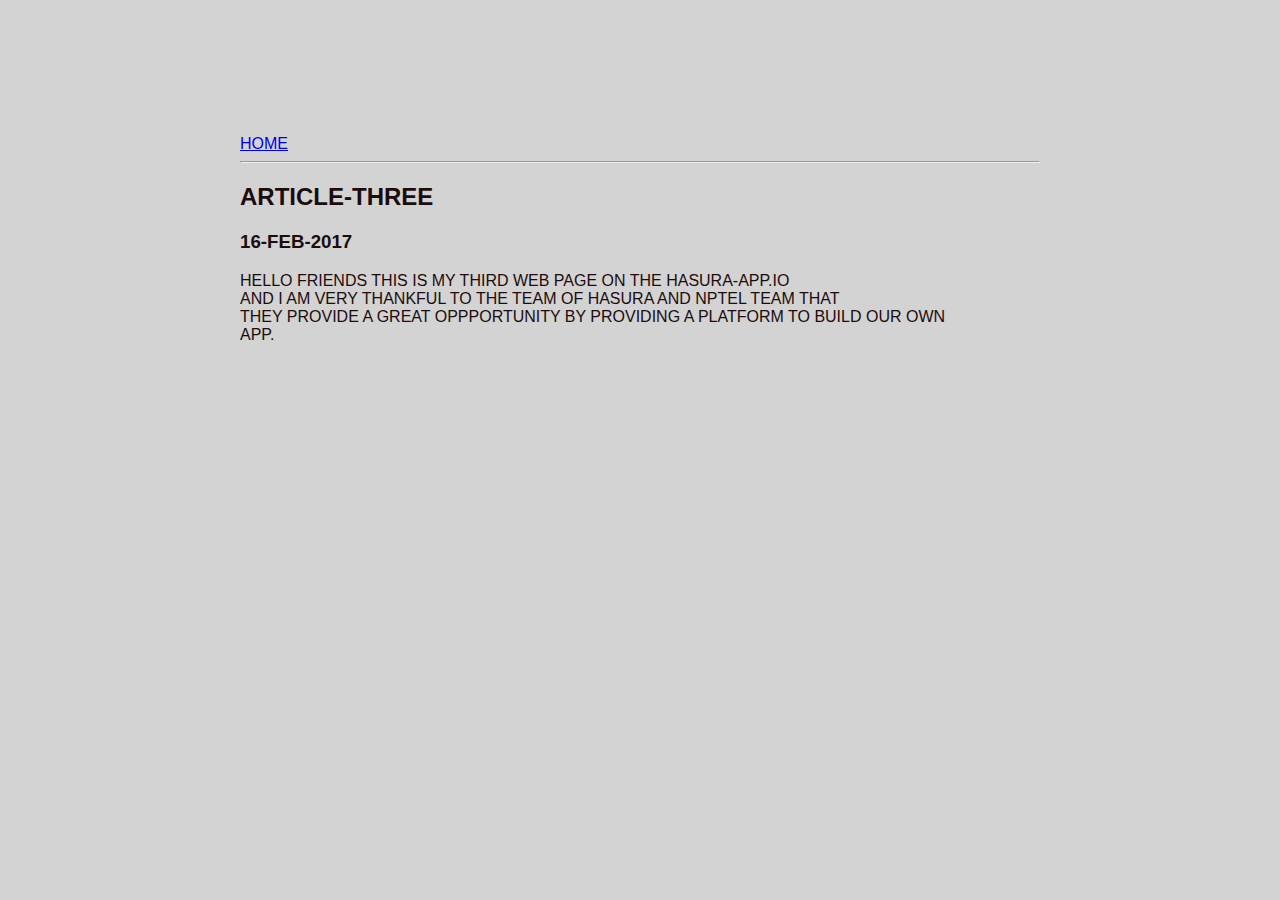
<file: ui/Article-three.html>
<html>
    <head>
        <title>
        THIS IS THE THE NEW PAGE ARTICLE-THREE
        </title>
        <meta name="viewport" content="width=device-width, initial-scale=1" />
        <link href="/ui/style.css" rel="stylesheet" >
        
    </head>
    <body>
        <div class="container">
                <div>
                    <a href="/">HOME</a>
                </div>
                <hr/>
                <h2> ARTICLE-THREE</h2>
                <div>
                    <h3>16-FEB-2017</h3>
                </div>
                <div>
                    <p>
                        HELLO FRIENDS THIS IS MY THIRD WEB PAGE ON THE HASURA-APP.IO<br>
                        AND I AM VERY THANKFUL TO THE TEAM OF HASURA AND NPTEL TEAM THAT <br>
                        THEY PROVIDE A GREAT OPPPORTUNITY BY PROVIDING A PLATFORM TO BUILD OUR OWN <br>
                        APP.<br>
                    </p>
                </div>
        </div>
    </body>
</html>
</file>
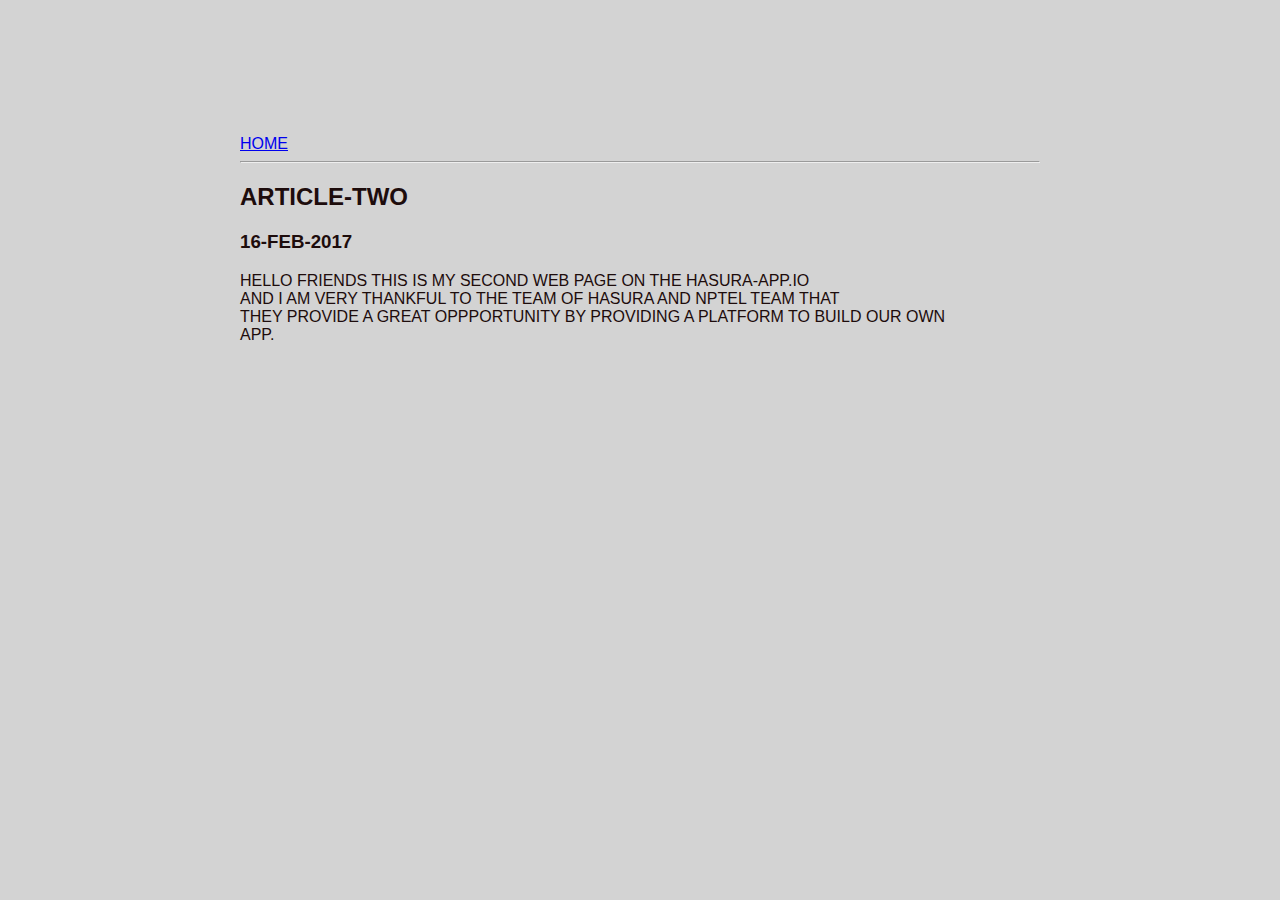
<file: ui/Article-two.html>
<html>
    <head>
        <title>
        THIS IS THE THE NEW PAGE ARTICLE-two
        </title>
        <meta name="viewport" content="width=device-width, initial-scale=1" />
        <link href="/ui/style.css" rel="stylesheet" >
        
    </head>
    <body>
        <div class="container">
                <div>
                    <a href="/">HOME</a>
                </div>
                <hr/>
                <h2> ARTICLE-TWO</h2>
                <div>
                    <h3>16-FEB-2017</h3>
                </div>
                <div>
                    <p>
                        HELLO FRIENDS THIS IS MY SECOND WEB PAGE ON THE HASURA-APP.IO<br>
                        AND I AM VERY THANKFUL TO THE TEAM OF HASURA AND NPTEL TEAM THAT <br>
                        THEY PROVIDE A GREAT OPPPORTUNITY BY PROVIDING A PLATFORM TO BUILD OUR OWN <br>
                        APP.<br>
                    </p>
                </div>
        </div>
    </body>
</html>
</file>
<file: ui/style.css>
body {
    font-family: sans-serif;
    background-color: lightgrey;
    margin-top: 75px;
}

.center {
    text-align: center;
}

.text-big {
    font-size: 300%;
}

.bold {
    font-weight: bold;
}

.img-medium {
    height: 200px;
}

.container{
                    max-width: 800px;
                    margin: 0 auto;
                    color: #1d0c0c;
                    font-family: sans-serif;
                    padding-top: 60px;
                    padding-right: 30px;
                    padding-left: 30px;
}
</file>
